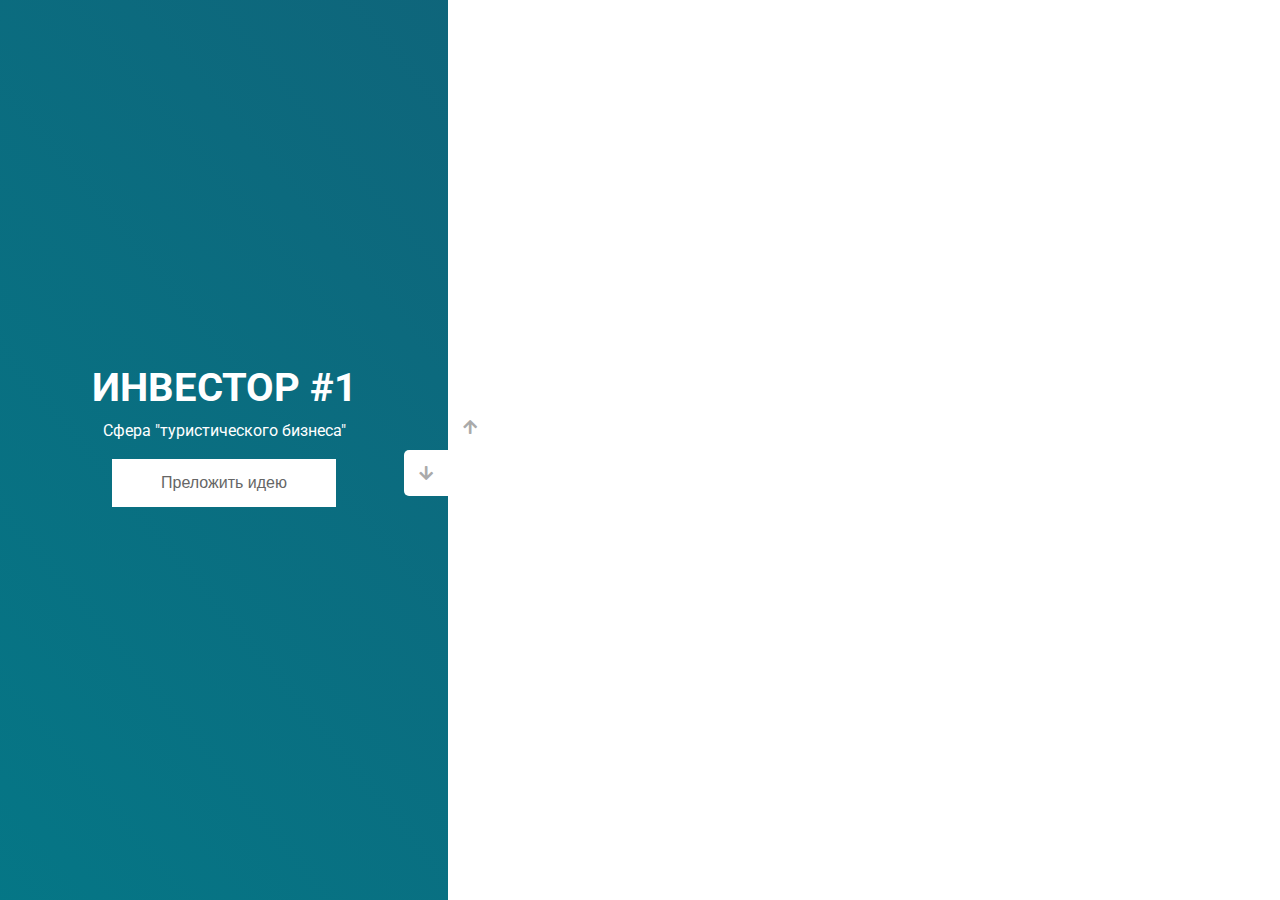
<file: visual.html>
<html lang="en">
  <head>
    <meta charset="UTF-8" />
    <meta name="viewport" content="width=device-width, initial-scale=1.0" />
    <link
      rel="stylesheet"
      href="https://cdnjs.cloudflare.com/ajax/libs/font-awesome/5.15.1/css/all.min.css"
    />
    <link rel="stylesheet" href="visual.css" />
    <title>Слайдер | Проект 3</title>
  </head>
  <body>
    <div class="container">
      <div class="sidebar">
        <div style="background: linear-gradient(3deg, #e6d16c, #16014c)">
          <h1>ИНВЕСТОР #5</h1>
          <p>Сфера "ресторанного бизнеса"</p> <br>
          <button style="width:50%"><a href="https://t.me/connect007kz">Преложить идею</a></button>
        </div>
        <div style="background: linear-gradient(229.99deg, #7d917f -26%, #017E8B 145%">
          <h1>ИНВЕСТОР #4</h1>
          <p>Сфера услуг</p> <br>
          <button style="width:50%"><a href="https://t.me/connect007kz">Преложить идею</a></button>
        </div>
        <div style="background: linear-gradient(229.99deg, #d23e3e -26%, #d23e3e 145%">;
          <h1>ИНВЕСТОР #3</h1>
          <p>Сфера 
            "Клининговые услуги"
        </p> <br>
          <button style="width:50%"><a href="https://t.me/connect007kz">Преложить идею</a></button>
        </div>
        <div style="background: linear-gradient(229.99deg, #110505 -26%, #017E8B 145%)">
          <h1>ИНВЕСТОР #2</h1>
          <p>Сфера "Магазин одежды и обуви"
            </p> <br>
            <button style="width:50%"><a href="https://t.me/connect007kz">Преложить идею</a></button>
        </div>
        <div style="background: linear-gradient(229.99deg, #116178 -26%, #017E8B 145%)">
          <h1>ИНВЕСТОР #1</h1>
          <p>Сфера "туристического бизнеса"
          </p> <br>
          <button style="width:50%"><a href="https://t.me/connect007kz">Преложить идею</a></button>
        </div>
      </div>
      <div class="main-slide">
        <div class="gg" 
          style="
            background-image: url('https://st.focusedcollection.com/18590116/i/650/focused_208522368-stock-photo-businessman-using-mobile-phone-hotel.jpg');
          "
        ></div>
        <div class="gg" 
          style="
            background-image: url('https://euroroaming.ru/wp-content/uploads/2019/09/biznesmen-1.png');
          "
        ></div>
        <div
          style="
            background-image: url('https://inbusiness.kz/ru/images/small/37/images/R0cB2iII.jpg');
          "
        ></div>
        <div
          style="
            background-image: url('https://tengrinews.kz/userdata/news/2018/news_336095/thumb_m/photo_238585.jpg');
          "
        ></div>
        <div
          style="
            background-image: url('https://as1.ftcdn.net/v2/jpg/02/79/82/68/1000_F_279826857_ThOTadb7a6naSXaSCBTkw7jUFX4qly45.jpg');
          "
        ></div>
        

      </div>
      <div class="controls">
        <button class="down-button">
          <i class="fas fa-arrow-down"></i>
        </button>
        <button class="up-button">
          <i class="fas fa-arrow-up"></i>
        </button>
      </div>
    </div>
    <script type="text/javascript" src="visual.js"></script>
  </body>
</html>
</file>
<file: visual.css>
@import url('https://fonts.googleapis.com/css?family=Roboto&display=swap');

* {
  box-sizing: border-box;
  margin: 0;
  padding: 0;
}

body {
  font-family: 'Roboto', sans-serif;
  height: 100vh;
}

.container {
  position: relative;
  overflow: hidden;
  width: 100vw;
  height: 100vh;
}

.sidebar {
  height: 100%;
  width: 35%;
  position: absolute;
  top: 0;
  left: 0;
  transition: transform 0.5s ease-in-out;
}

.sidebar > div {
  height: 100%;
  width: 100%;
  display: flex;
  flex-direction: column;
  align-items: center;
  justify-content: center;
  color: #fff;
}

.sidebar h1 {
  font-size: 40px;
  margin-bottom: 10px;
  margin-top: -30px;
}

.main-slide {
  height: 100%;
  position: absolute;
  top: 0;
  left: 35%;
  width: 65%;
  transition: transform 0.5s ease-in-out;
}

.main-slide > div {
  background-repeat: no-repeat;
  background-size: cover;
  background-position: center center;
  height: 100%;
  width: 100%;
}

button {
  background-color: #fff;
  border: none;
  color: #aaa;
  cursor: pointer;
  font-size: 16px;
  padding: 15px;
}

button:hover {
  color: #222;
}

button:focus {
  outline: none;
}

.container .controls button {
  position: absolute;
  left: 35%;
  top: 50%;
  z-index: 100;
}

.container .controls .down-button {
  transform: translateX(-100%);
  border-top-left-radius: 5px;
  border-bottom-left-radius: 5px;
}

.container .controls .up-button {
  transform: translateY(-100%);
  border-top-right-radius: 5px;
  border-bottom-right-radius: 5px;
}

a:active, /* активная/посещенная ссылка */
a:hover,  /* при наведении */
a {
  text-decoration: none;
  color: #666;
}
</file>
